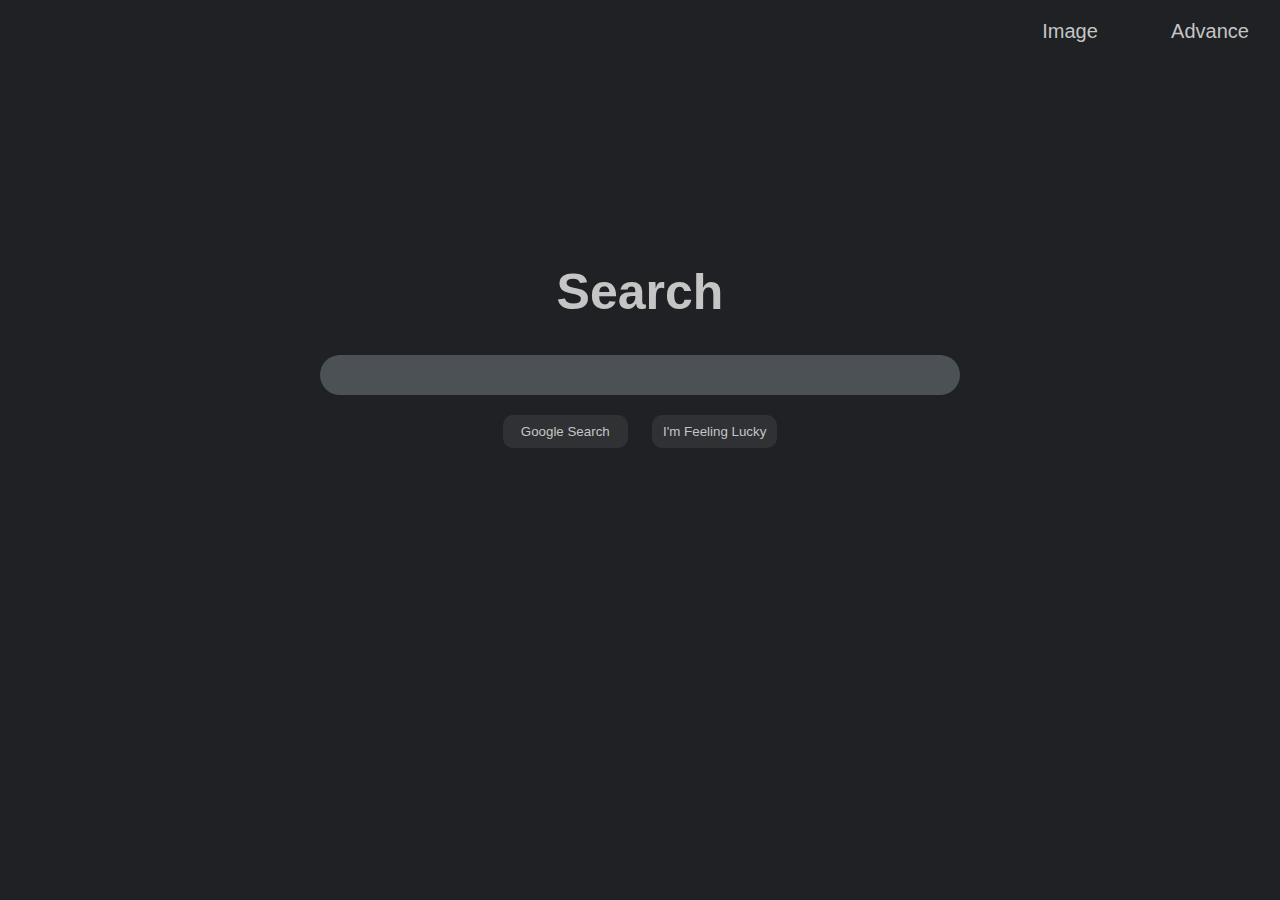
<file: index.html>
<!DOCTYPE html>
<html lang="en">
    <head>
        <meta name="viewport" content="width=device-width, initial-scale=1.0">
        <title>Search</title>
        <link rel="stylesheet" href="project-style.css">
    </head>

    <body>
        <div id="Links-Container">
            <a href="advance-search.html"> Advance </a>
            <a href="image-search.html"> Image </a>
        </div>

        <div id="search">    
        <h1>Search</h1>
        <form action="https://google.com/search">
            <div>
            <input class="NI" type="text" name="q">
            </div>
            <div>
                <input class="SL" type="submit" value="Google Search">
                <input class="SL" type="submit" value="I'm Feeling Lucky" name="btnI">
            </div>
        </form>
        </div>
    </body>
</html>
</file>
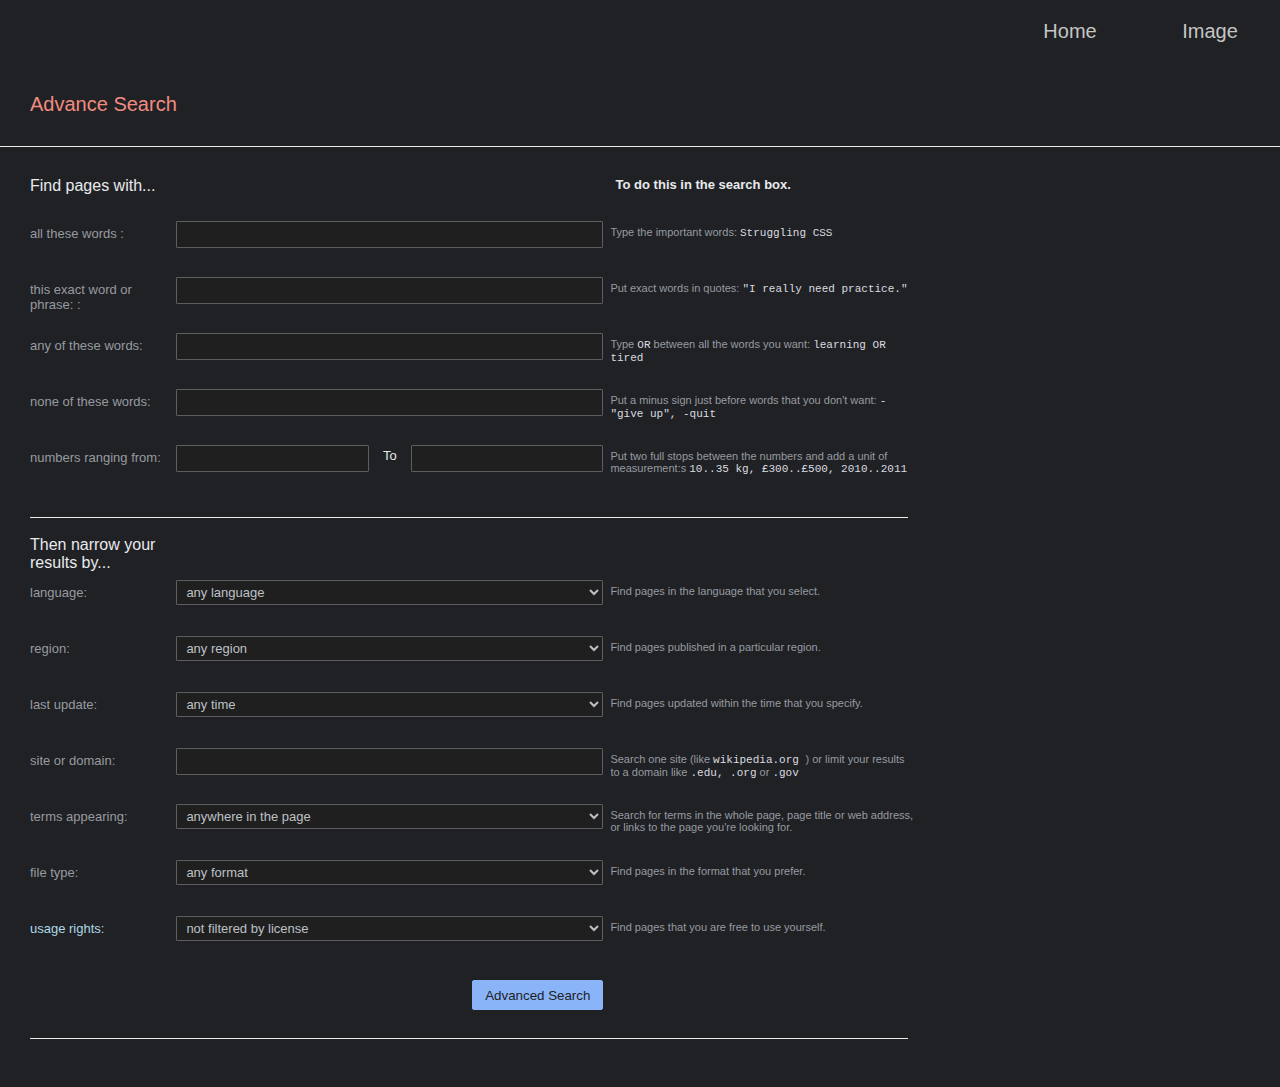
<file: advance-search.html>
<!DOCTYPE html>
<html lang="en">
    <head>
        <meta name="viewport" content="width=device-width, initial-scale=1.0">
        <title>Advance Search</title>
        <link rel="stylesheet" href="project-style.css">
    </head>

    <body>
        <div id="Links-Container">
            <a href="image-search.html">Image</a>
            <a href="index.html">Home</a>
        </div>

        <p id="Advance-Search-Text">Advance Search</p>
        <div style="border-bottom: 1px solid #ebebeb;"></div>

        <div id="Advance-Filters">
            
            <form action="https://www.google.com/search?">
                <div id="Find-Pages-With">
                    <div class="A-Flex-Container">
                        <span class="Advance-Headings">Find pages with...</span>
                        <span id="A-F-D-H">To do this in the search box.</span>
                    </div>

                    <div>
                        <div class="Actual-Filters">
                            <label class="Filter-Titles">all these words : </label>
                            
                            <div class="A-S">
                                <input class="A-Search-Box" type="text" name="as_q">
                            </div>
                            
                            <div class="Filter-Description"> 
                                Type the important words: <span class="Filter-Example">Struggling CSS</span>
                            </div>
                        </div>
                        
                        <div class="Actual-Filters">
                            <label class="Filter-Titles">this exact word or phrase: : </label>
                            
                            <div class="A-S">
                                <input class="A-Search-Box" type="text" name="as_epq">
                            </div>
                            
                            <div class="Filter-Description"> 
                                Put exact words in quotes: <span class="Filter-Example">"I really need practice."</span>
                            </div>
                        </div>
                        
                        <div class="Actual-Filters">
                            <label class="Filter-Titles">any of these words: </label>
                            
                            <div class="A-S">
                                <input class="A-Search-Box" type="text" name="as_oq">
                            </div>
                            
                            <div class="Filter-Description"> 
                                Type <span class="Filter-Example">OR</span> between all the words you want: <span class="Filter-Example">learning OR tired</span>
                            </div>
                        </div>
                        
                        <div class="Actual-Filters">
                            <label class="Filter-Titles">none of these words: </label>
                            
                            <div class="A-S">
                                <input class="A-Search-Box" type="text" name="as_eq">
                            </div>
                            
                            <div class="Filter-Description"> 
                                Put a minus sign just before words that you don't want: <span class="Filter-Example">-"give up", -quit </span>
                            </div>
                        </div>
                        
                        <div class="Actual-Filters">
                            <label class="Filter-Titles">numbers ranging from: </label>
                            
                            <div class="A-S">
                                <div id="number-filter">
                                    <input class="A-Search-Box" style="width: 45%;" type="text" name="as_nlo">
                                    <span style="font-size: 13px; color:#e8e8e8; width: 10%; text-align: center;">To</span>
                                    <input class="A-Search-Box" style="width: 45%;" type="text" name="as_nhi">
                                    <input style="display: none;" type="submit">
                                </div>
                            </div>
                            
                            <div class="Filter-Description"> 
                                Put two full stops between the numbers and add a unit of measurement:s <span class="Filter-Example">10..35 kg, £300..£500, 2010..2011</span>
                            </div>
                        </div>
                    </div>
                </div>

                <div style="border-bottom: 1px solid #ebebeb; width: 72%; margin: 18px 0 18px 0;"></div>

                <div id="Narrow-Results">
                    <div class="A-Flex-Container">
                        <span class="Advance-Headings">Then narrow your results by...</span>
                    </div>

                    <div>
                        <div class="Actual-Filters">
                            <label class="Filter-Titles">language: </label>

                            <div class="A-S">
                                <select class="A-Search-Box" name="lr">
                                    <option value="">any language
                                    </option>

                                    <option value="lang_af">Afrikaans
                                    </option>
                                    
                                    <option value="lang_ar">Arabic
                                    </option>

                                    <option value="lang_hy">Amenian
                                    </option>

                                    <option value="lang_be">Belarusian
                                    </option>
                                    
                                    <option value="lang_bg">Bulgarian
                                    </option>

                                    <option value="lang_ca">Catalan
                                    </option>

                                    <option value="lang_zh-CN">Chinese (Simplified)
                                    </option>
                                    
                                    <option value="lang_zh-TW">Chinese (Traditional)
                                    </option>

                                    <option value="lang_hr">Croatian
                                    </option>

                                    <option value="lang_cs">Czech
                                    </option>

                                    <option value="lang_da">Danish
                                    </option>
                                    
                                    <option value="lang_nl">Dutch
                                    </option>

                                    <option value="lang_en">English
                                    </option>
                                </select>
                            </div>

                            <div class="Filter-Description"> 
                                Find pages in the language that you select.
                            </div>
                        </div>


                        <div class="Actual-Filters">
                            <label class="Filter-Titles">region: </label>

                            <div class="A-S">
                                <select class="A-Search-Box" id="Filter-Dropdown" name="cr">
                                    <option value="">any region
                                    </option>

                                    <option value="countryAF">Afrikaans
                                    </option>

                                    <option value="countryAL">Albania
                                    </option>

                                    <option value="countryDZ">Algeria
                                    </option>

                                    <option value="countryAS">American Samoa
                                    </option>

                                    <option value="countryAD">Andorra
                                    </option>

                                    <option value="countryAO">Angola
                                    </option>

                                    <option value="countryAI">Anguilla
                                    </option>

                                    <option value="countryAQ">Antarctica
                                    </option>

                                    <option value="countryAG">Antigua & Barbuda
                                    </option>

                                    <option value="countryAR">Argentina
                                    </option>

                                    <option value="countryAM">Armenia
                                    </option>

                                    <option value="countryAW">Aruba
                                    </option>

                                    <option value="countryAU">Australia
                                    </option>

                                    <option value="countryAT">Austria
                                    </option>
                                </select>
                            </div>

                            <div class="Filter-Description"> 
                                Find pages published in a particular region.
                            </div>
                        </div>


                        <div class="Actual-Filters">
                            <label class="Filter-Titles">last update: </label>

                            <div class="A-S">
                                <select class="A-Search-Box" id="Filter-Dropdown" name="as_qdr">
                                    <option value="all">any time
                                    </option>

                                    <option value="d">past 24 hours
                                    </option>

                                    <option value="w">past week
                                    </option>

                                    <option value="m">past month
                                    </option>

                                    <option value="y">past year
                                    </option>
                                </select>
                            </div>

                            <div class="Filter-Description"> 
                                Find pages updated within the time that you specify.
                            </div>
                        </div>


                        <div class="Actual-Filters">
                            <label class="Filter-Titles">site or domain: </label>
                            
                            <div class="A-S">
                                <input class="A-Search-Box" type="text" name="as_sitesearch">
                            </div>
                            
                            <div class="Filter-Description"> 
                                Search one site &#40;like <span class="Filter-Example"> wikipedia.org </span>&#41; or limit your results to a domain like <span class="Filter-Example">.edu, .org</span> or <span class="Filter-Example">.gov</span> 
                            </div>
                        </div>


                        <div class="Actual-Filters">
                            <label class="Filter-Titles">terms appearing: </label>

                            <div class="A-S">
                                <select class="A-Search-Box" id="Filter-Dropdown" name="as_occt">
                                    <option value="any">anywhere in the page
                                    </option>

                                    <option value="title">in the title of the page
                                    </option>

                                    <option value="body">in the text of the page
                                    </option>

                                    <option value="url">in the URL of the page
                                    </option>

                                    <option value="links">in the links of the page
                                    </option>
                                </select>
                            </div>

                            <div class="Filter-Description"> 
                                Search for terms in the whole page, page title or web address, or links to the page you're looking for.
                            </div>
                        </div>


                        <div class="Actual-Filters">
                            <label class="Filter-Titles">file type: </label>

                            <div class="A-S">
                                <select class="A-Search-Box" id="Filter-Dropdown" name="as_filetype">
                                    <option value="">any format
                                    </option>

                                    <option value="pdf">Adobe Acrobat PDF (.pdf)
                                    </option>

                                    <option value="ps">Adobe Postscript (.ps)
                                    </option>

                                    <option value="dwf">Autodesk DWF (.dwf)
                                    </option>

                                    <option value="kml">Google Earth KML (.kml)
                                    </option>

                                    <option value="kmz">Google Earth KMZ (.kmz)
                                    </option>

                                    <option value="xls">Microsoft Excel (.xls)
                                    </option>

                                    <option value="ppt">Microsoft PowerPoint (.ppt)
                                    </option>

                                    <option value="doc">Microsoft Word (.doc)
                                    </option>

                                    <option value="rtf">Rich Text Format (.rtf)
                                    </option>

                                    <option value="swf">Shockwaveflash (.swf)
                                    </option>
                                </select>
                            </div>

                            <div class="Filter-Description"> 
                                Find pages in the format that you prefer.
                            </div>
                        </div>


                        <div class="Actual-Filters">
                            <a class="Filter-Titles" id="a-overide" href="https://support.google.com/websearch/answer/29508?hl=en&visit_id=638987933007745423-2616550789&p=ws_images_usagerights&rd=1">usage rights: </a>

                            <div class="A-S">
                                <select class="A-Search-Box" id="Filter-Dropdown" name="tbs">
                                    <option value="">not filtered by license
                                    </option>

                                    <option value="sur:f">free to use or share
                                    </option>

                                    <option value="sur:fc">free to use or share, even commercially
                                    </option>

                                    <option value="sur:fm">free to use or modify
                                    </option>

                                    <option value="sur:fmc">free to use, share or modify, even commercially
                                    </option>
                                </select>
                            </div>

                            <div class="Filter-Description"> 
                                Find pages that you are free to use yourself.
                            </div>
                        </div>
                    </div>
                </div>

                <div id="a-submit-align"><input type="submit" id="a-submit" value="Advanced Search"></div>

                <div style="border-bottom: 1px solid #ebebeb; width: 72%; margin: 18px 0 18px 0;"></div>
            </form>
        </div>
    </body>
</html>
</file>
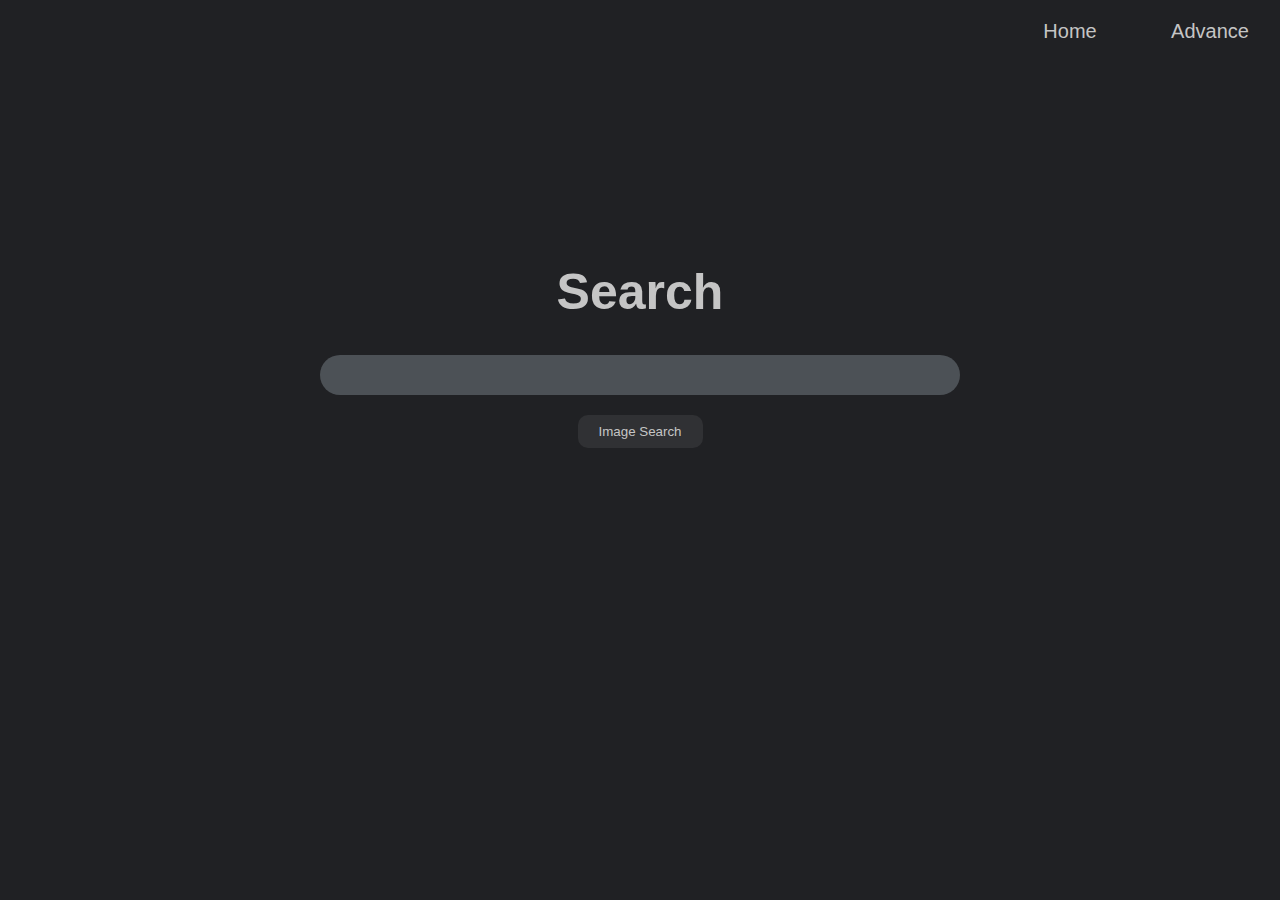
<file: image-search.html>
<!DOCTYPE html>
<html lang="en">
    <head>
        <meta name="viewport" content="width=device-width, initial-scale=1.0">
        <title>Image Search</title>
        <link rel="stylesheet" href="project-style.css">
    </head>

    <body>
        <div id="Links-Container">
            <a href="advance-search.html"> Advance </a>
            <a href="index.html"> Home </a>
        </div>

        <div id="search">    
        <h1>Search</h1>
        <form action="https://www.google.com/search?" >
            <div>
            <input class="NI" type="text" name="q">
            <input class="NI" type="hidden" name="udm" value="2">
            </div>
            <div>
                <input class="SL" type="submit" value="Image Search">
            </div>
        </form>
        </div>
    </body>
</html>
</file>
<file: project-style.css>
/* ========== Overall ========== */
body{
    background-color: #202124;
    font-family: Arial, sans-serif;
    margin: 0;
}

/* ========== Links ========== */
#Links-Container{
    display: flex;
    flex-direction: row-reverse;
}

a{
    text-align: center;
    text-decoration: none;
    margin: 20px;
    font-size: 20px;
    width: 100px;
    color: rgb(197, 197, 197)
}

a:hover{
    text-decoration: underline;
}


/* ========== Search Box ========== */
#search{
    text-align: center;
    width: 100%;
    min-width: 200px;
    margin-top: 12.5em;
}

#search h1{
    font-weight: bold;
    font-size: 50px;
}

.NI{
    width: 50%;
    min-width: 300px;
    height: 2em;
    margin-bottom: 10px;
    border: 0;
    border-radius: 50px;
    padding: 0;
    font-size: 20px;
    background-color: #4C5156;
    color: rgb(207, 207, 207);
    text-indent: 2.5em;
}

.NI:focus,
.NI:hover{
    outline: 0;
    background-color: #5E6368
}

.SL{
    margin: 10px;
    width: 125px;
    height: 2.5em;
    border: 0;
    border-radius: 10px;
    background-color: #303134;
    color: rgb(197, 197, 197);
}

.SL:hover{
    outline: 1px #5E6368 solid;
}

h1{
    color: rgb(197, 197, 197);
}


/* ========== Image Search Page Specfic ========== */


/* ========== Advance Search Page Specfic ========== */
#Advance-Search-Text{
    color: #f28b82;
    margin: 10px;
    padding: 20px;
    font-size: 20px;
}

#Advance-Filters{
    margin: 20px;
    padding: 10px;
}

.A-Flex-Container{
    color: #e8eaed;
    display: flex;
    flex-wrap: wrap;
    gap: 35%;
}

.Advance-Headings{
    width: 13%;
    min-width: 100px;
    font-size: 16px;
    height: 42px;
}

@media (min-width: 1071px){
#A-F-D-H{
    color: #e8eaed;
    font-size: 13px;
    font-weight: 700;

}
}

.Actual-Filters{
    display: flex;
    flex-wrap: wrap;
}

.Filter-Titles{
    width: 12%;
    min-width: 100px;
    height: 42px;
    margin: 2px 0 2px 0;
    padding: 5px 0 5px 0;
    font-size: 13px;
    color: #969ba1;
    display: block;
}

.A-S{
    display: flex;
    width: 35%;
    min-width: 200px;
    height: 42px;
}

.A-Search-Box{
    width: 100%;
    min-width: 150px;
    max-width: 554px;
    margin: 2px 0 2px 0;
    padding: 0;
    border: 1px solid #5c5f5e;
    border-radius: 1px;
    background-color: #1f1f1f;
    color: #bdc1c6;
    font-size: 13px;
    text-indent: 5px;
    height: 25px;
}

.A-Search-Box:focus{
    margin: 2px 0 2px 0;
    padding: 0;
    outline: none;
    border: 1px solid #3372d6;
    border-radius: 1px;
}

#number-filter{
  display: flex;
  width: 100%;
  max-width: 554px;
}

#number-filter span {
  width: 10%;
  text-align: center;
  line-height: 25px; 
  color: #e8eaed;
  font-size: 13px;
}

@media (min-width: 1071px){
.Filter-Description{
    color: #969ba1;
    font-size: 11px;
    padding: 5px;
    margin: 2px;
    width: 25%;
    height: 42px;
}

.Filter-Example{
    color: #dadce0;
    font-family: monospace;
    font-size: 11px;
    width: 32%;
    min-width: 160px;
}
}

@media (max-width: 1070px){
.Filter-Description, .Filter-Example, #A-F-D-H{
    display: none;
}
}

#a-overide{
    text-align: left;
    text-decoration: none;
    color: lightblue

}

#a-overide:hover{
    text-decoration: underline;
}

#a-submit{
    height: 30px;
    width: auto;
    background-color: #8ab4f8;
    margin: 10px 0 10px 0;
    border: 1px solid #8ab4f8;
    padding: 0px 12px 0px 12px;
    color: #202124;
    border-radius: 2px;
}

#a-submit:hover{
    background-color: #a0c1f8;
}

#a-submit-align{
    width: 47%;
    text-align: right;

}
</file>
